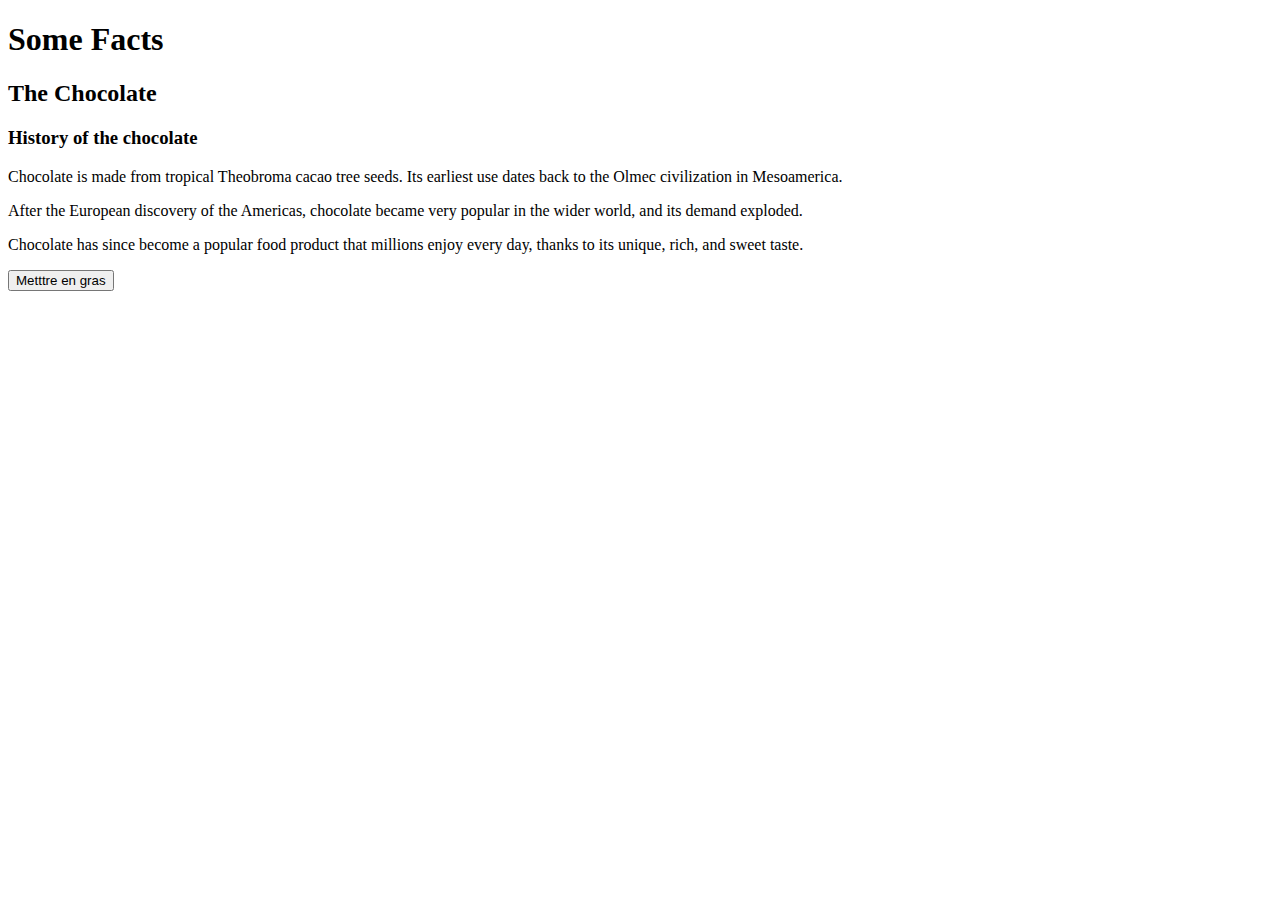
<file: Exercise1/index.html>
<!DOCTYPE html>
<html lang="en">

<head>
    <meta charset="UTF-8">
    <meta http-equiv="X-UA-Compatible" content="IE=edge">
    <meta name="viewport" content="width=device-width, initial-scale=1.0">
    <title>Week3-Day2-ExerciceXP-Exercice1</title>
</head>

<body>
    <article>
        <h1> Some Facts </h1>
        <h2> The Chocolate </h2>
        <h3> History of the chocolate </h3>
        <p> Chocolate is made from tropical Theobroma cacao tree seeds.
            Its earliest use dates back to the Olmec civilization in Mesoamerica.</p>
        <p> After the European discovery of the Americas, chocolate became
            very popular in the wider world, and its demand exploded. </p>
        <p> Chocolate has since become a popular food product that millions enjoy every day,
            thanks to its unique, rich, and sweet taste.</p>
        <p> But what effect does eating chocolate have on our health?</p>
    </article>

    <script src="script.js"></script>
</body>

</html>
</file>
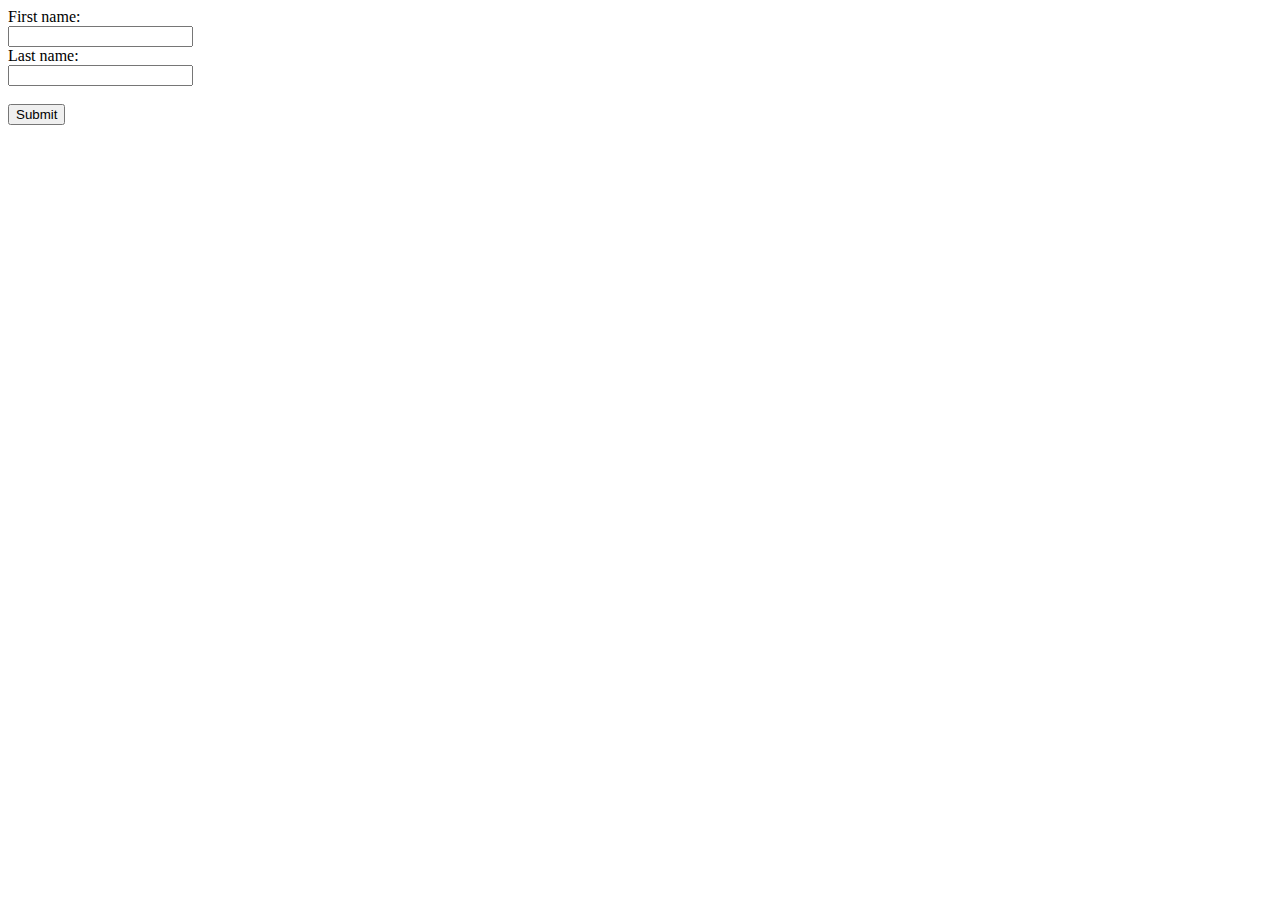
<file: Exercise2/index.html>
<!DOCTYPE html>
<html lang="en">

<head>
    <meta charset="UTF-8">
    <meta http-equiv="X-UA-Compatible" content="IE=edge">
    <meta name="viewport" content="width=device-width, initial-scale=1.0">
    <title>Exercice2</title>
</head>

<body>
    <form>
        <label for="fname">First name:</label><br>
        <input type="text" id="fname" name="fname"><br>
        <label for="lname">Last name:</label><br>
        <input type="text" id="lname" name="lname"><br><br>
        <input type="submit" value="Submit" id="submit">
    </form>
    <ul class="usersAnswer"></ul>

    <script src="script.js"></script>
</body>

</html>
</file>
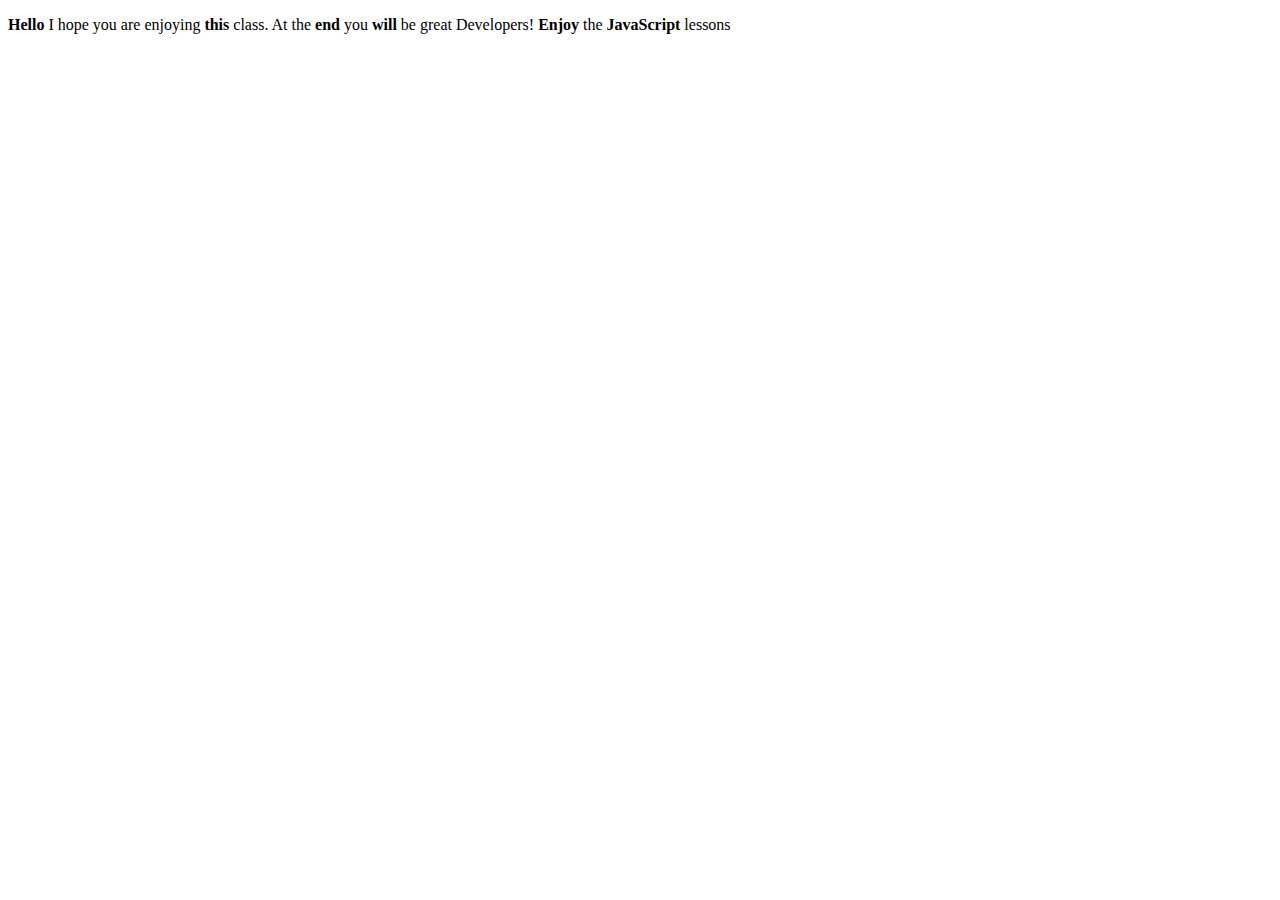
<file: Exercise3/index.html>
<!DOCTYPE html>
<html lang="en">

<head>
    <meta charset="UTF-8">
    <meta http-equiv="X-UA-Compatible" content="IE=edge">
    <meta name="viewport" content="width=device-width, initial-scale=1.0">
    <title>Exercice3</title>
</head>

<body>
    <p><strong>Hello</strong> I hope you are enjoying <strong>this</strong> class. At the
        <strong>end</strong> you <strong>will</strong> be great Developers!
        <strong>Enjoy</strong> the <strong>JavaScript </strong> lessons
    </p>


    <script src="script.js"></script>
</body>

</html>
</file>
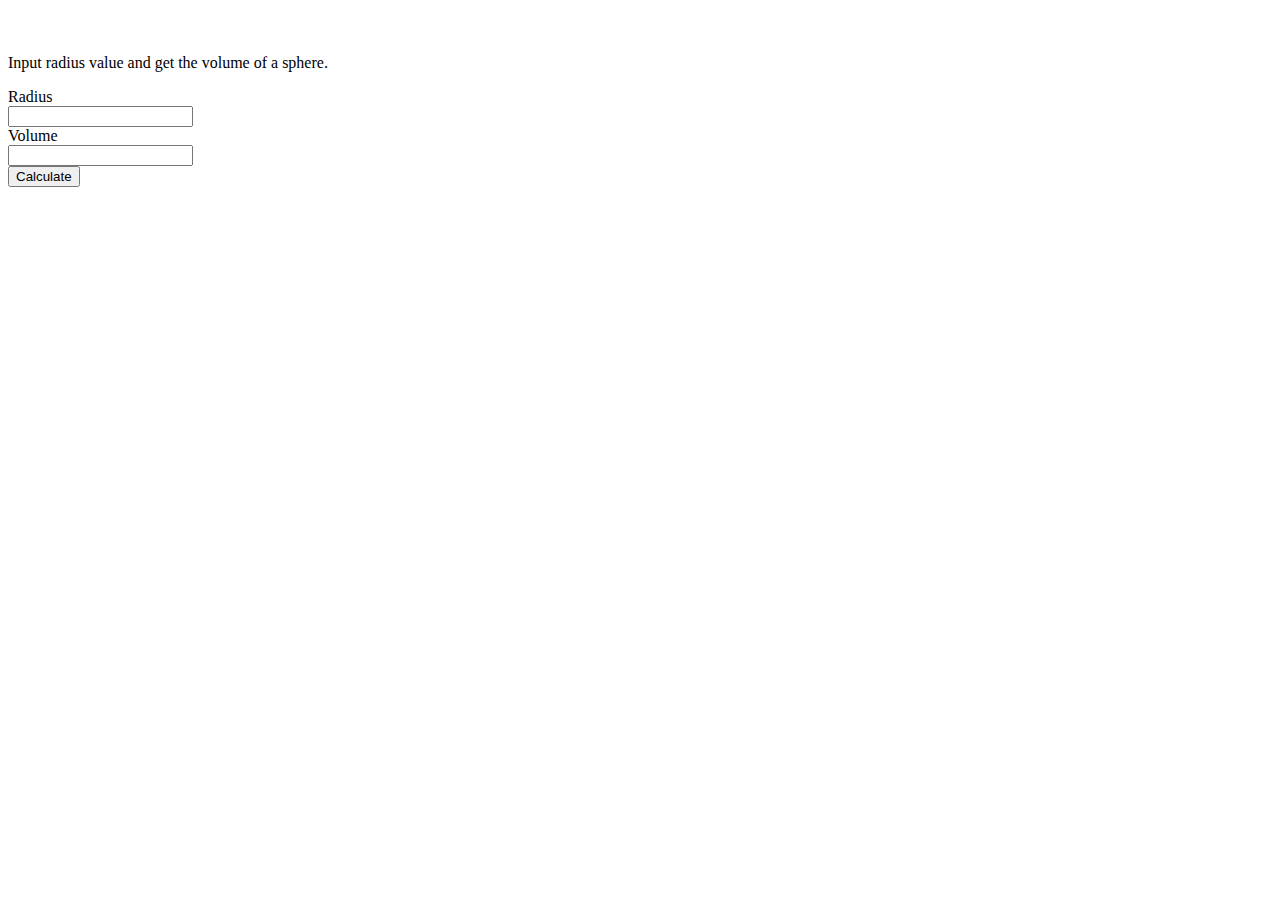
<file: Exercise4/index.html>
<!doctype html>
<html lang="en">

<head>
    <meta charset="utf-8">
    <title>Volume of a Sphere</title>
    <style>
        body {
            padding-top: 30px;
        }

        label,
        input {
            display: block;
        }
    </style>
</head>

<body>
    <p>Input radius value and get the volume of a sphere.</p>
    <form id="MyForm">
        <label for="radius">Radius</label><input type="text" name="radius" id="radius" required>
        <label for="volume">Volume</label><input type="text" name="volume" id="volume">
        <input type="submit" value="Calculate" id="submit">
    </form>

    <script src="script.js"></script>
</body>

</html>
</file>
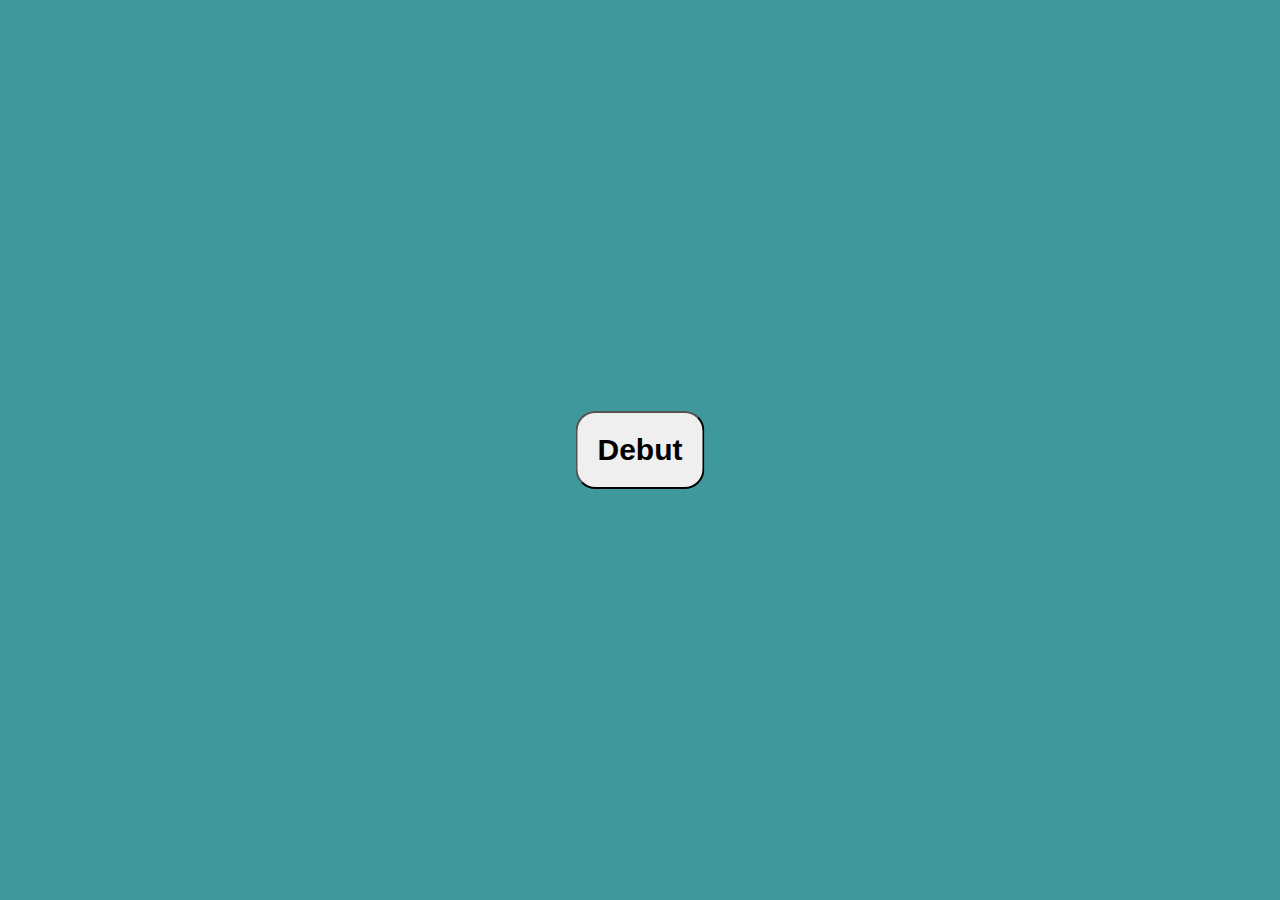
<file: Exercise5/index.html>
<!DOCTYPE html>
<html lang="en">
<head>
    <meta charset="UTF-8">
    <meta http-equiv="X-UA-Compatible" content="IE=edge">
    <meta name="viewport" content="width=device-width, initial-scale=1.0">
    <link rel="stylesheet" href="style.css">
    <title>Exercice5</title>
</head>
<body>
    

    <div>
        <button id="btn">Debut</button>
    </div>

    <script src="script.js"></script>
</body>
</html>
</file>
<file: Exercise5/style.css>
*{
    margin: 0;
    padding: 0;
}

div {
    position: absolute;
    width: 100%;
    height: 100%;
    background-color: rgb(63, 153, 156);
    text-align: center;
}

#btn{
    position: absolute;
    top: 50%;
    left: 50%;
    transform: translate(-50%, -50%);
    padding : 20px ;
    border-radius : 20px ;
    font-size: 30px;
    font-weight: bold ;
}
</file>
